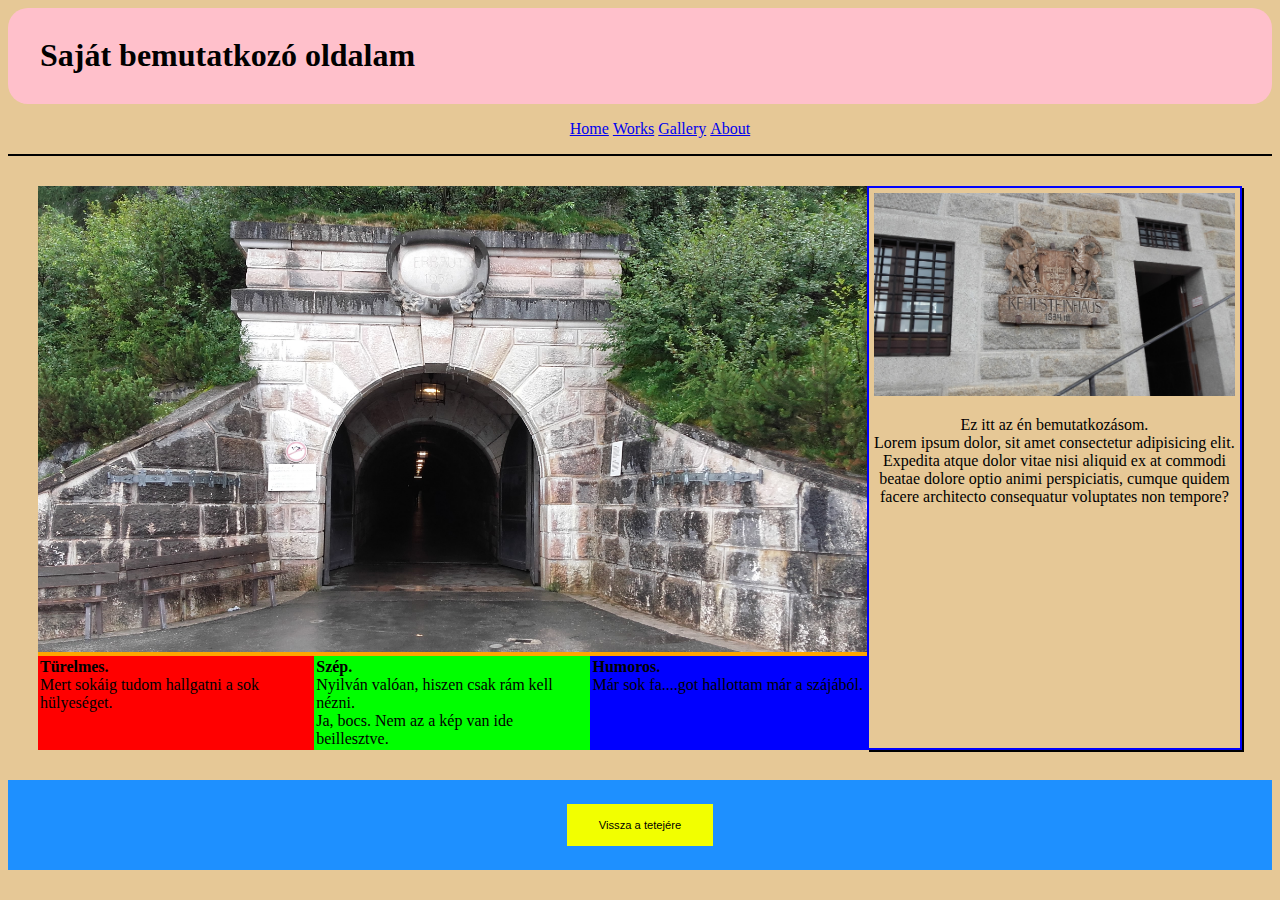
<file: index.html>
<!DOCTYPE html>
<html lang="en">

<head>
    <meta charset="UTF-8">
    <meta http-equiv="X-UA-Compatible" content="IE=edge">
    <meta name="viewport" content="width=device-width, initial-scale=1.0">
    <link rel="stylesheet" href="./assets/indexStyle.css">
    <title>Home</title>
</head>

<body>
    <header>
        <div>
            <h1>Saját bemutatkozó oldalam</h1>
        </div>
    </header>
    <nav id="navbar">
        <ul>
            <li><a href="index.html">Home</a></li>
            <li><a href="works.html" target="_self">Works</a></li>
            <li><a href="gallery.html" target="_self">Gallery</a></li>
            <li><a href="about.html" target="_self">About</a></li>
        </ul>
    </nav>
    <main>
        <div class="left-box">
            <div class="section-wrapper">
                <section>
                    <div class="pic">
                        <img src="./assets/pic/eingang.jpg" alt="entrace to the house">
                    </div>
                </section>
                
                <article>
                    <div class="boxes red">
                        <p>
                            <strong>Türelmes.</strong><br> Mert sokáig tudom hallgatni a sok hülyeséget.
                        </p>
                    </div>
                    <div class="boxes green">
                        <p>
                            <strong>Szép.</strong><br> Nyilván valóan, hiszen csak rám kell nézni. <br>
                            Ja, bocs. Nem az a kép van ide beillesztve.
                        </p>
                    </div>
                    <div class="boxes blue">
                        <p>
                            <strong>Humoros.</strong><br> Már sok fa....got hallottam már a szájából.
                        </p>
                    </div>
                </article>
            </div>
        </div>

        <aside>
            <div class="pic">
                <img src="./assets/pic/plakette.jpg" alt="plaque">
                <p>
                    Ez itt az én bemutatkozásom.<br>
                    Lorem ipsum dolor, sit amet consectetur adipisicing elit. Expedita atque dolor vitae nisi aliquid ex
                    at commodi beatae dolore optio animi perspiciatis, cumque quidem facere architecto consequatur
                    voluptates non tempore?
                </p>
            </div>
        </aside>
    </main>

    <footer>
        <div class="button">
            <a href="#navbar"><button type="button">Vissza a tetejére</button></a>
        </div>
    </footer>
</body>

</html>
</file>
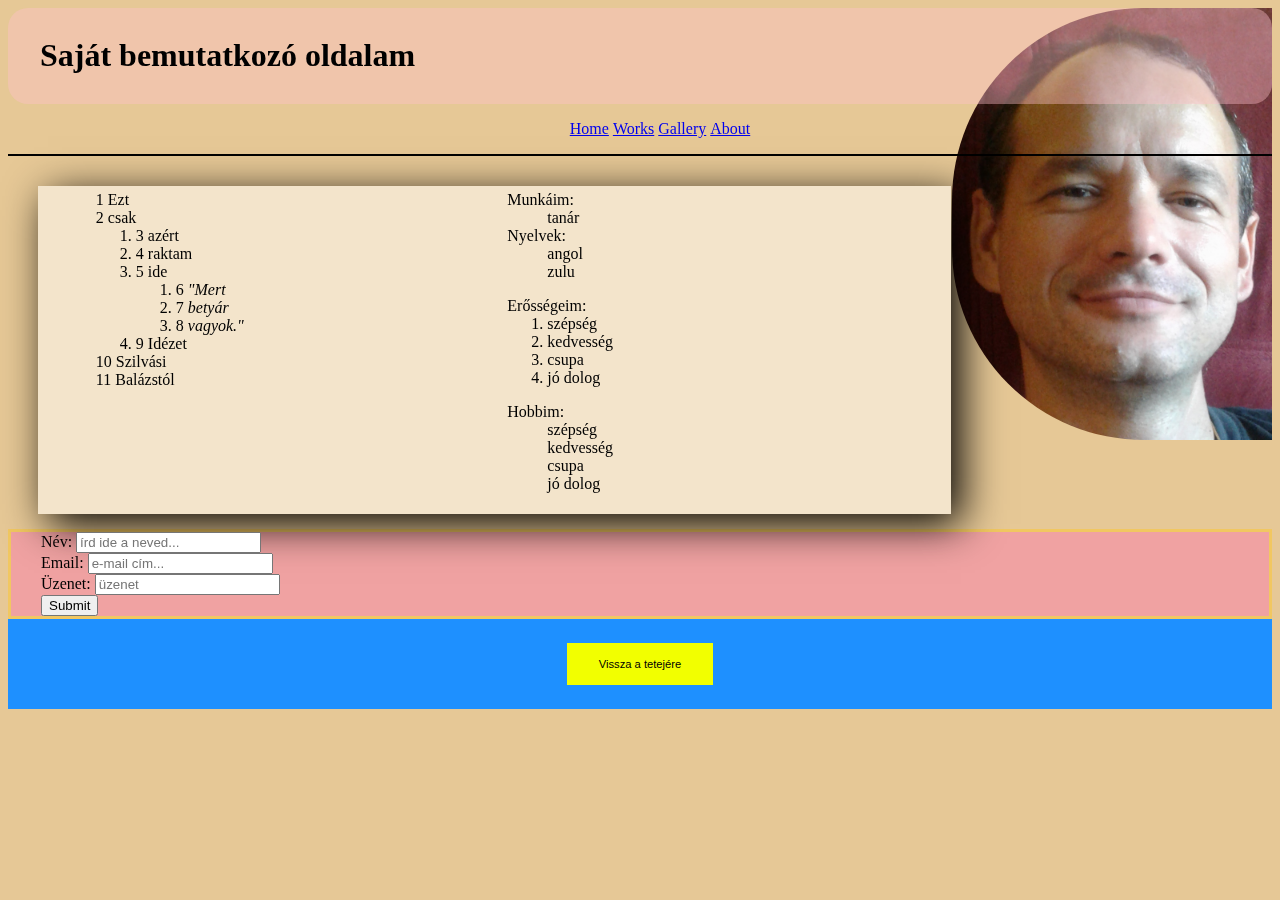
<file: about.html>
<!DOCTYPE html>
<html lang="en">

<head>
    <meta charset="UTF-8">
    <meta http-equiv="X-UA-Compatible" content="IE=edge">
    <meta name="viewport" content="width=device-width, initial-scale=1.0">
    <link rel="stylesheet" href="./assets/aboutStyle.css">
    <title>About</title>
</head>

<body>
    <img class="me" src="./assets/pic/me.png" alt="Én vagyok a képen">
    <header>
        <div>
            <h1>Saját bemutatkozó oldalam</h1>
        </div>
    </header>
    <nav id="navbar">
        <ul>
            <li><a href="index.html" target="_self">Home</a></li>
            <li><a href="works.html" target="_self">Works</a></li>
            <li><a href="gallery.html" target="_self">Gallery</a></li>
            <li><a href="about.html">About</a></li>
        </ul>
    </nav>
    <main>
        <section class="middle">
            <div class="top-left">
                <div class="list casc">
                    <ol class="cascade">
                        <li>Ezt</li>
                        <li>csak
                            <ol>
                                <li>azért</li>
                                <li>raktam</li>
                                <li>ide
                                    <ol>
                                        <li><i>"Mert</i></li>
                                        <li><i>betyár</i></li>
                                        <li><i>vagyok."</i></li>
                                    </ol>
                                </li>
                                <li>Idézet</li>
                            </ol>
                        </li>
                        <li>Szilvási</li>
                        <li>Balázstól</li>
                    </ol>
                </div>
            </div>
            <div class="bottom-right">
                <div class="list">
                    <dl>
                        <dt>Munkáim:</dt>
                        <dd>tanár</dd>
                        <dt>Nyelvek:</dt>
                        <dd>angol</dd>
                        <dd>zulu</dd>
                    </dl>
                </div>
                <div class="list">
                    Erősségeim:
                    <ol class="d">
                        <li>szépség</li>
                        <li>kedvesség</li>
                        <li>csupa </li>
                        <li>jó dolog</li>
                    </ol>
                </div>
                <div class="list">
                    Hobbim:
                    <ul class="h">
                        <li>szépség</li>
                        <li>kedvesség</li>
                        <li>csupa </li>
                        <li>jó dolog</li>
                    </ul>
                </div>
            </div>
        </section>
    </main>
    <section class="form">
        <div class="first-input-group">
            <div>
                <label for="name">Név:</label>
                <input id="name" name="name" type="text" placeholder="írd ide a neved...">
                <div>
                    <label for="email">Email:</label>
                    <input id="email" name="email" type="email" placeholder="e-mail cím...">
                </div>
                <div>
                    <label for="message">Üzenet:</label>
                    <input id="message" name="message" type="text" placeholder="üzenet">
                </div>
            </div>
        </div>
        <div>
            <input type="submit">
        </div>
    </section>
    <footer>
        <div class="button">
            <a href="#navbar"><button type="button">Vissza a tetejére</button></a>
        </div>
    </footer>
</body>

</html>
</file>
<file: assets/indexStyle.css>
body {
    background-color: rgb(230, 200, 150);
}

header {
    background-color: pink;
    border-radius: 20px;
    padding: .5rem;
    padding-left: 2rem;
}

nav {
    border-bottom: 2px solid black;
    text-align: center;
    width: 100%;
}

li {
    display: inline;
}

section {
    background-color: orange;
}

article {
    background-color: brown;
    display: flex;
    flex-direction: row;
    width: 100%;
}

.sub {
    padding-left: 30px;
}

main {
    display: flex;
    flex-direction: row;
    font-size: 1rem;
    padding: 30px;
}

aside {
    border: 2px solid blue;
    box-shadow: 2px 2px rgb(0, 0, 0);
    padding: 5px;
    width: 30%;
}

article,
.left-box {
    display: flex;
    flex: 1;
}

.left-box{
    width: 70%;
}

.left-box {
    display: flex;
    flex: 1;
}

.section-wrapper {
    align-items: center;
    display: flex;
    flex-direction: column;
    min-height: 400px;
    text-align: left;
    width: 100%;
}

.boxes{
    width: 33.33%;
}

.boxes p{
    margin: 2px;
}

.red{
    background-color: rgb(255, 0, 0);
}

.green{
    background-color: rgb(0, 255, 0);
}

.blue{
    background-color: rgb(0, 0, 255);
}

footer {
    background-color: dodgerblue;
    padding: 20px;
    text-align: center;
}

button {
    border: none;
    background-color: #f2ff00;
    color: black;
    padding: 15px 32px;
    text-align: center;
    text-decoration: none;
    display: inline-block;
    font-size: .7rem;
    margin: 4px 2px;
    cursor: pointer;
}

img {
    width: 100%;
}

.pic{
    text-align: center;
}

@media screen and (max-width: 720px) {
    main{
        font-size: .7rem;
    }
}
</file>
<file: assets/aboutStyle.css>
body {
    background-color: rgb(230, 200, 150);
}

header {
    background-color: rgba(255, 192, 203, 0.4);
    border-radius: 20px;
    padding: .5rem;
    padding-left: 2rem;
    font-size: min(3vw, 1rem);
}

nav {
    border-bottom: 2px solid black;
    text-align: center;
    width: 100%;
    font-size: min(3vw, 1rem);
}

#navbar ul li {
    display: inline;
}

img {
    border-radius: 15vw 0 0 15vw;
    width: min(25%, 800px);
    position: fixed;
    right: 8px;
    top: 8px;
    z-index: -1;
}

main {
    display: flex;
    flex-direction: row;
    font-size: 1rem;
    padding: 30px 30px 15px 30px;
}

.middle {
    background-color: rgba(255, 255, 255, 0.5);
    box-shadow: rgb(0 0 0) 10px 10px 40px;
    padding: 5px;
    width: 75%;
    display: flex;
    flex-direction: row;
}

.top-left,
.bottom-right {
    width: 50%;
}

.list {
    padding: 0 1vw;
}

.casc {
    margin-left: 0;
}

.cascade {
    margin-top: 0;
    counter-reset: section;
    list-style-type: none;
}

.cascade li::before {
    counter-increment: section;
    content: counters(section, ".") " ";
}

dl {
    margin-top: 0;
}

.d {
    margin-top: 0;
}

.h li {
    display: block;
}

.h {
    margin-top: 0;
    list-style-type: disc;
}

.form {
    background-color: rgba(255, 105, 180, 0.4);
    border: rgba(242, 255, 0, 0.4) solid 3px;
    padding: 0 30px;
}

footer {
    background-color: dodgerblue;
    padding: 20px;
    text-align: center;
}

button {
    border: none;
    background-color: #f2ff00;
    color: black;
    padding: 15px 32px;
    text-align: center;
    text-decoration: none;
    display: inline-block;
    font-size: .7rem;
    margin: 4px 2px;
    cursor: pointer;
}

@media screen and (max-width: 720px) {
    body {
        font-size: .7rem;
    }

    main {
        font-size: 2vw;
    }

}

@media screen and (max-width: 576px) {

    .middle {
        display: flex;
        flex-direction: column;
        align-items: center;
    }

    .top-left,
    .bottom-right {
        width: 75%;
    }
    .bottom-right{
        padding-left: 75px;
    }
}
</file>
